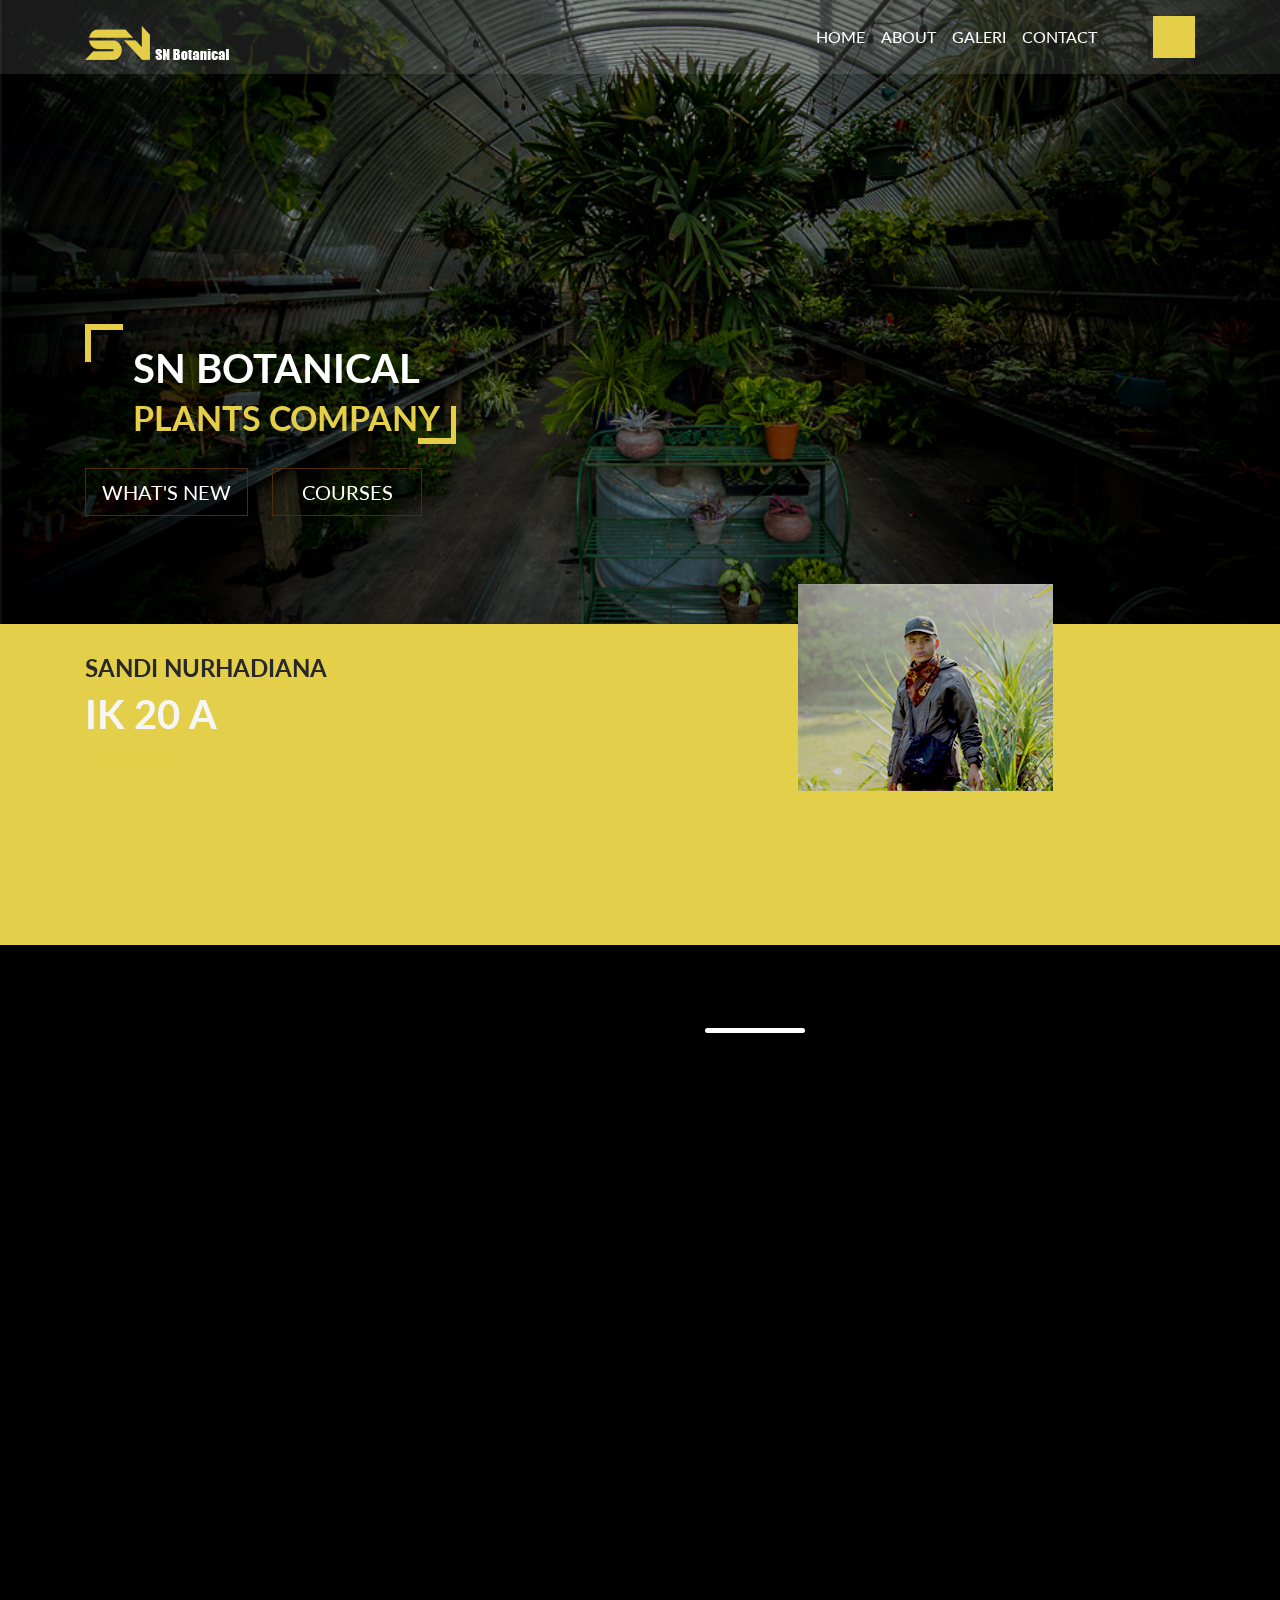
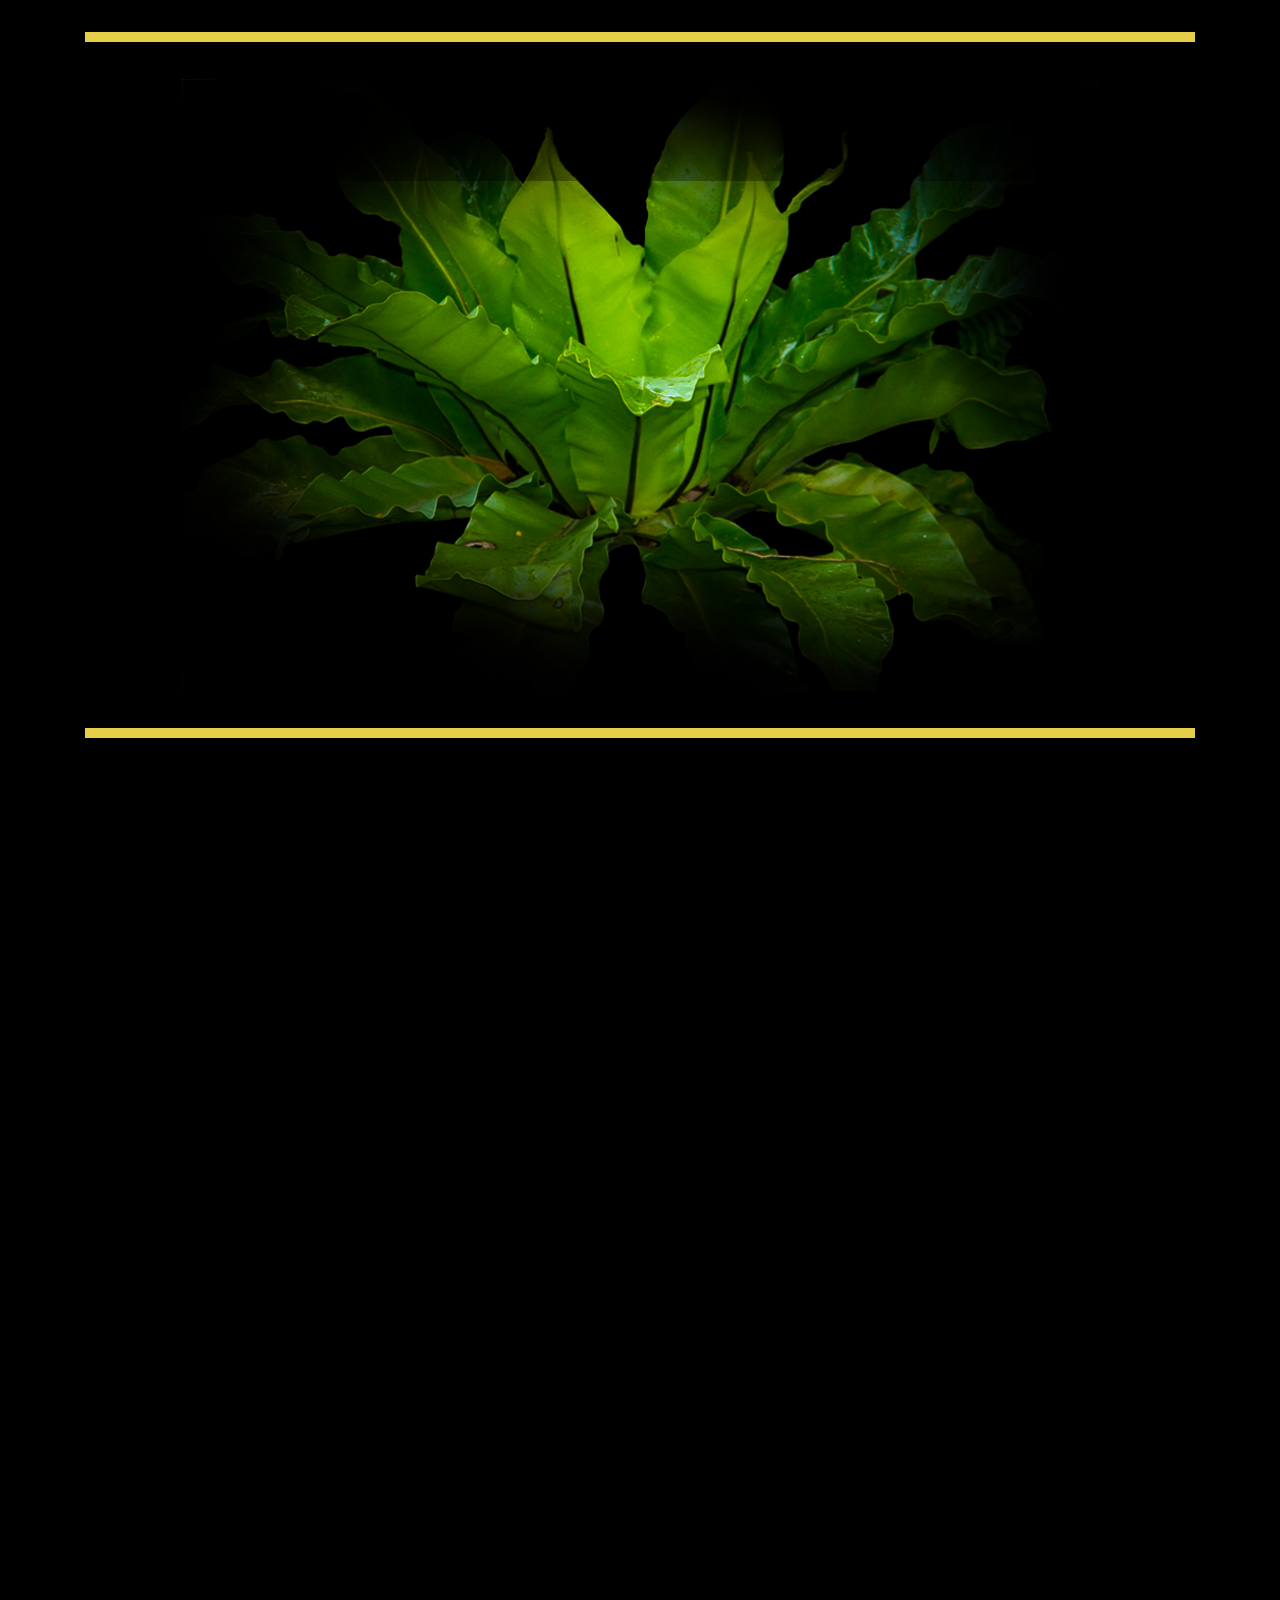
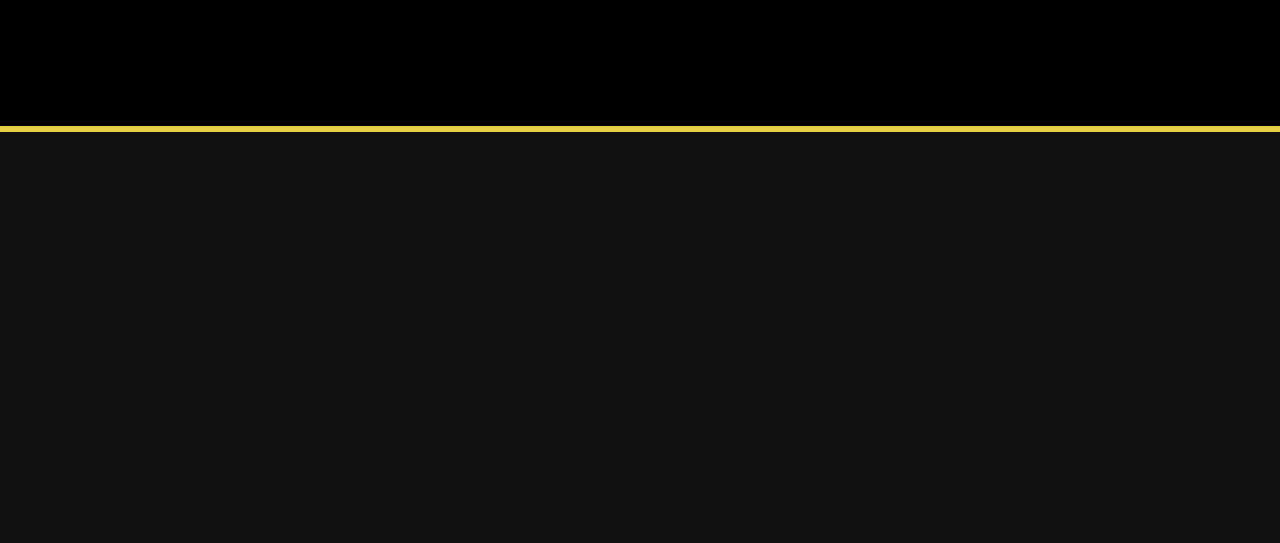
<file: index.html>
<?php 
include "webcounter.php";
?>
<!doctype html>

<html lang="en">
<head>
  <link rel="apple-touch-icon" sizes="57x57" href="/images/favicons/apple-icon-57x57.png">
<link rel="apple-touch-icon" sizes="60x60" href="/images/favicons/apple-icon-60x60.png">
<link rel="apple-touch-icon" sizes="72x72" href="/images/favicons/apple-icon-72x72.png">
<link rel="apple-touch-icon" sizes="76x76" href="/images/favicons/apple-icon-76x76.png">
<link rel="apple-touch-icon" sizes="114x114" href="/images/favicons/apple-icon-114x114.png">
<link rel="apple-touch-icon" sizes="120x120" href="/images/favicons/apple-icon-120x120.png">
<link rel="apple-touch-icon" sizes="144x144" href="/images/favicons/apple-icon-144x144.png">
<link rel="apple-touch-icon" sizes="152x152" href="/images/favicons/apple-icon-152x152.png">
<link rel="apple-touch-icon" sizes="180x180" href="/images/favicons/apple-icon-180x180.png">
<link rel="icon" type="image/png" sizes="192x192"  href="/images/favicons/android-icon-192x192.png">
<link rel="icon" type="image/png" sizes="32x32" href="/images/favicons/favicon-32x32.png">
<link rel="icon" type="image/png" sizes="96x96" href="/images/favicons/favicon-96x96.png">
<link rel="icon" type="image/png" sizes="16x16" href="/images/favicons/favicon-16x16.png">
<link rel="manifest" href="/images/favicons/manifest.json">
<meta name="msapplication-TileColor" content="#ffffff">
<meta name="msapplication-TileImage" content="/images/favicons/ms-icon-144x144.png">
<meta name="theme-color" content="#ffffff">
  <!-- Required meta tags -->
  <meta charset="utf-8">
  <meta name="viewport" content="width=device-width, initial-scale=1, shrink-to-fit=no">
  <title>SN Botanical-Plants Company</title>
   <style>
        .welcome {
            color:#e4cd47;
            text-align: left;
        }
    </style>
  <!-- Bootstrap CSS -->
  <link href="css/animate.css" rel="stylesheet">
  <link rel="stylesheet" href="css/bootstrap.min.css" type="text/css">
  <link href="https://fonts.googleapis.com/css?family=Lato:300,400,700" rel="stylesheet">
  <link rel="stylesheet" href="css/style.css">
</head>
<body>
  <audio hidden autoplay loop>
    <source src="audio/Musik-Sape-Khas-Dayak.mp3" type="audio/mpeg">
  </audio>
<div class="container-fluid pl-0 pr-0 bg-img clearfix parallax-window2" data-parallax="scroll" data-image-src="images/banner2.jpg">
  <nav class="navbar navbar-expand-md navbar-dark">
    <div class="container"> 
      <!-- Brand --> 
      <a class="navbar-brand mr-auto" href="#"><img src="images/logo.png" alt="FoxPro" /></a>      
      <!-- Toggler/collapsibe Button -->
      <button class="navbar-toggler" type="button" data-toggle="collapse" data-target="#collapsibleNavbar"> <span class="navbar-toggler-icon"></span> </button>
      
      <!-- Navbar links -->
      <div class="collapse navbar-collapse" id="collapsibleNavbar">
        <ul class="navbar-nav ml-auto">
          <li class="nav-item"> <a class="nav-link" href="#">Home</a> </li>
          <li class="nav-item"> <a class="nav-link" href="#about-us">About</a> </li>
          <li class="nav-item"> <a class="nav-link" href="#gallery">GALERI</a> </li>
          <li class="nav-item"> <a class="nav-link" href="#contact">Contact</a> </li>
        </ul>
        <ul class="navbar-nav ml-5">
          <li class="nav-item"> <a class="nav-link btn btn-danger" href="#">&nbsp;&nbsp;&nbsp;&nbsp;&nbsp;&nbsp;</a> </li>
        </ul>
      </div>
    </div>
  </nav>
    <div class="container">
    <h2 class="welcome">
     <div class="fh5co-banner-text-box">
      <div class="quote-box pl-5 pr-3 wow bounceInRight">

        <h2> SN BOTANICAL <br><span>PLANTS COMPANY</span> </h2>
      </div>
      <a href="#" class="btn text-uppercase btn-outline-danger btn-lg mr-3 mb-3 wow bounceInUp"> What's new</a> <a href="#" class="btn text-uppercase btn-outline-danger btn-lg mb-3 wow bounceInDown"> Courses</a> </div>
  </div>
</div>

<div class="container-fluid fh5co-network">
  <div class="container">
    <div class="row">
      <div class="col-md-6">
        <h4 class="wow bounceInUp">SANDI NURHADIANA</h4>
        <h2 class="wow bounceInRight">IK 20 A</h2>
        <hr />
        <h5 class="wow bounceInLeft">MANAGEMENT INFORMATIKA</h5>
        <p class="wow bounceInDown">Setelah bekerja lebih dari 2 tahun di sebuah perusahaan automotive sebagai operator produksi, kini sedang menempuh pendidikan di LP3I Tasikmalaya, jurusan management informatika.</p>
      </div>
      <div class="col-md-6">
        <figure class="wow bounceInDown"> <img src="images/about-img.jpg" alt="gym" class="img-fluid" /> </figure>
      </div>
    </div>
  </div>
</div>
<div id="about-us" class="container-fluid fh5co-about-us pl-0 pr-0 parallax-window" data-parallax="scroll" data-image-src="images/about-us-bg.jpg">
  <div class="container">
    <div class="col-sm-6 offset-sm-6">
      <h2 class="wow bounceInLeft" data-wow-delay=".25s">ABOUT US</h2>
      <hr/>
      <p class="wow bounceInRight" data-wow-delay=".25s">PT. &nbsp; SN BOTANICAL merupakan perusahaan yang bergerak di industri tanaman hias yang selalu menjaga kepercayaan yang telah diberikan oleh pembeli dan kami dapat mempertanggungjawabkan setiap produk yang dibeli sampai tujuan dengan cepat dan juga akan menjamin kualitas terbaik bagi pembeli.</p>
      <a class="btn btn-lg btn-outline-danger d-inline-block text-center mx-auto wow bounceInDown">Tanaman Janda Bolong</a> </div>
  </div>
</div>
<div class="container-fluid fh5co-content-box">
  <div class="container">
    <div class="row">
      <div class="col-md-5 pr-0"><img src="images/rode-gym.jpg" alt="gym" class="img-fluid wow bounceInLeft" /> </div>
      <div class="col-md-7 pl-0">
        <div class="wow bounceInRight" data-wow-delay=".25s">
          <div class="card-img-overlay">
            <p>Tanaman janda bolong memiliki nama ilmiah Monstera adansonii.  Tanaman ini berasal dari Amerika Tengah dan Amerika Selatan. Monstera adansonii merupakan tanaman merambat dan cocok dijadikan tanaman teralis.</p>
          </div>
          <img src="images/gym-girls.jpg" alt="girls in gym" class="img-fluid" /> </div>
      </div>
    </div>
    <div class="row trainers pl-0 pr-0">
      <div class="col-12 bg-50">
        <div class="quote-box2 wow bounceInDown" data-wow-delay=".25s">
          <h2 id="gallery"> GALERI </h2>
        </div>
      </div>
      <div class="col-md-6 pr-5 pl-5">
        <div class="card text-center wow bounceInLeft" data-wow-delay=".25s"> <img class="card-img-top rounded-circle img-fluid" src="images/trainers1.jpg" alt="Card image">
          <div class="card-body mb-5">
            <h4 class="card-title">Dieffenbachia</h4>
            <p class="card-text">Tanaman ini tahan dalam ruangan meskipun untuk jangka tertentu perlu diperlakukan pula di ruang terbuka. </p>
          </div>
        </div>
      </div>
      <div class="col-md-6 pl-5 pr-5">
        <div class="card text-center wow bounceInRight" data-wow-delay=".25s"> <img class="card-img-top rounded-circle img-fluid" src="images/trainers2.jpg" alt="Card image">
          <div class="card-body mb-5">
            <h4 class="card-title">Kadaka</h4>
            <p class="card-text">Kadaka atau sering disebut sebagai pakis sarang burung ini memiliki daun yang tebal dan bisa ditemukan di hutan.</p>
          </div>
        </div>
      </div>
    </div>
    <div class="row gallery">
      <div class="col-md-4">
        <div class="card">
          <div class="card-body mb-4 wow bounceInLeft" data-wow-delay=".25s">
            <h4 class="card-title">LIDAH MERTUA</h4>
            <p class="card-text">Lidah mertua merupakan marga tanaman hias yang cukup populer di kalangan pencinta tanaman hias.</p>
          </div>
          <img class="card-img-top img-fluid wow bounceInRight" data-wow-delay=".25s" src="images/g1.jpg" alt="Card image"> </div>
      </div>
      <div class="col-md-4">
        <div class="card"> <img class="card-img-top img-fluid wow bounceInUp" data-wow-delay=".25s" src="images/g2.jpg" alt="Card image">
          <div class="card-body mt-4 wow bounceInDown" data-wow-delay=".25s">
            <h4 class="card-title">Calathea</h4>
            <p class="card-text">Calathea memiliki daun yang lebar berbentuk elips atau oval memiliki daun keunguan dengan corak bergaris berwarna merah muda. Daun ini memiliki karakteristik unik, yakni sensitif terhadap cahaya gelap. </p>
          </div>
        </div>
      </div>
      <div class="col-md-4">
        <div class="card">
          <div class="card-body mb-4 wow bounceInRight" data-wow-delay=".25s">
            <h4 class="card-title">Philodendron</h4>
            <p class="card-text">Beberapa spesies ada yang tumbuh merambat dan ada pula yang tumbuh semak. Kesamaan dari semua jenis philodendron adalah kemampuannya yang bisa tumbuh di berbagai kondisi lingkungan </p>
          </div>
          <img class="card-img-top img-fluid wow bounceInLeft" data-wow-delay=".25s" src="images/g3.jpg" alt="Card image"> </div>
      </div>
    </div>
  </div>
</div>
<footer class="container-fluid">
  <div class="container">
    <div class="row">
      <div class="col-md-3 footer1 d-flex wow bounceInLeft" data-wow-delay=".25s">
        <div class="d-flex flex-wrap align-content-center"> <a href="#"><img src="images/logo.png" alt="logo" /></a>
          <p>PT SN Botanical sangat PEDULI PELANGGAN KAMI, kami ingin Anda mempercayai kami. Kami adalah vendor massal besar yang mapan.</p>
          <p>&copy; 2021  . All rights reserved.<br> Design by <a href="https://freehtml5.co" target="_blank">Sandi Nurhadiana</a>.</p>
        </div>
      </div>
      <div class="col-md-6 footer2 wow bounceInUp" data-wow-delay=".25s" id="contact">
        <div class="form-box">
          <h4>LOKASI</h4>
          <table class="table table-responsive d-table">
        <div class="mapouter"><div class="gmap_canvas"><iframe width="389" height="322" id="gmap_canvas" src="https://maps.google.com/maps?q=rajapolah&t=&z=13&ie=UTF8&iwloc=&output=embed" frameborder="0" scrolling="no" marginheight="0" marginwidth="0"></iframe><a href="https://fmovies-online.net">fmovies</a><br><style>.mapouter{position:relative;text-align:right;height:322px;width:485px;}</style><a href="https://www.embedgooglemap.net"></a><style>.gmap_canvas {overflow:hidden;background:none!important;height:322px;width:485px;}</style></div></div>
          </table>
        </div>
      </div>
      <div class="col-md-3 footer3 wow bounceInRight" data-wow-delay=".25s">
        <h5>ALAMAT</h5>
        <p>Kp. Lewad Ds. Sukanagalih Kec. Rajapolah Kab. Tasikmalaya</p>
        <h5>PHONE</h5>
        <p>081385809415</p>
        <h5>EMAIL</h5>
        <p>sndnurhadiana@gmail.com</p>
       </div>
    </div>
  </div>
</footer>

<!-- Optional JavaScript --> 
<!-- jQuery first, then Bootstrap JS, ... -->

<script src="js/jquery.min.js"></script>
<script src="js/bootstrap.min.js"></script>
<script src="js/parallax.js"></script>
<script src="js/wow.js"></script>
<script src="js/main.js"></script>

</body>
</html>
</file>
<file: css/style.css>
body {
  font-family: 'Lato', sans-serif;
  overflow: hidden;
  overflow-y: scroll;
  background-color: #000;
}
body .bg-img {
  background-repeat: no-repeat;
  background-position: center;
  padding-bottom: 100px; 
}
.hidden { visibility: hidden;}

body nav {
  background: rgba(255, 255, 255, 0.1);
}
body nav .navbar-nav a {
  font-size: 16px;
  text-transform: uppercase;
  color: #fff !important;
  transition: all 0.3s;
  -webkit-transition: all 0.3s;
  -ms-transition: all 0.3s;
  -o-transition: all 0.3s;
}
body nav .navbar-nav a:hover {
  color: #e5ce48 !important;
}
body nav .navbar-nav .btn-danger {
  background: #e5ce48;
  border-color: #e5ce48;
  border-radius: 0;
}
body nav .navbar-nav .btn-danger:hover {
  background: #df6700;
  border-color: #df6700;
}

a, a:hover {
  color: #e5ce48;
}

.fh5co-banner-text-box {
  position: relative;
  max-height: 120px;
  display: inline-block;
  margin-top: 250px;
}
.fh5co-banner-text-box .quote-box {
  max-width: 455px;
  padding: 20px 0;
}
.fh5co-banner-text-box .quote-box h2 {
  font-family: 'Lato', sans-serif;
  font-weight: 700;
  color: #fff;
  font-size: 40px;
}
.fh5co-banner-text-box .quote-box h2 span {
  color: #e5ce48;
  font-size: 34px;
}
.fh5co-banner-text-box .quote-box::before {
  content: "";
  position: absolute;
  height: 38px;
  width: 38px;
  left: 0;
  top: 0;
  background: url("../images/right-quote.png");
  background-repeat: no-repeat;
}
.fh5co-banner-text-box .quote-box::after {
  content: "";
  position: absolute;
  height: 38px;
  width: 38px;
  background: url("../images/left-quote.png");
  background-repeat: no-repeat;
  right: 0;
  bottom: 0;
}
.fh5co-banner-text-box a {
  color: #fff;
  border-color: #4e2b0d;
  border-radius: 0;
  min-width: 150px;
}
.fh5co-banner-text-box a:hover {
  background: transparent;
  border-color: gray;
  color: #e5ce48;
}

.fh5co-network, .fh5co-about-us {
  background: url("../images/about-bg.jpg");
  background-repeat: no-repeat;
  background-position: center;
  background-size: 100% 100%;
  padding: 50px 0;
  padding-top: 30px;
}
.fh5co-network figure, .fh5co-about-us figure {
  margin-top: -70px !important;
}
.fh5co-network h2, .fh5co-about-us h2 {
  color: #f6f6f6;
  font-family: 'Lato', sans-serif;
  font-weight: 700;
  font-size: 40px;
  margin-bottom: 0;
}
.fh5co-network h4, .fh5co-about-us h4, .fh5co-network h5, .fh5co-about-us h5, .fh5co-network p, .fh5co-about-us p {
  color: #282828;
  font-family: 'Lato', sans-serif;
  font-weight: 700;
}
.fh5co-network hr, .fh5co-about-us hr {
  border-color: #e5ce48;
  border-width: 5px;
  max-width: 100px;
  margin-left: 0;
  border-radius: 5px;
}
.fh5co-network figure, .fh5co-about-us figure {
  text-align: center;
}

.fh5co-about-us {
  background: transparent;
  background-repeat: no-repeat;
  background-size: contain;
  background-position: center;
}
.fh5co-about-us p {
  color: #fff;
  font-family: 'Lato', sans-serif;
  font-weight: normal;
}
.fh5co-about-us hr {
  border-color: #fff;
  margin-left: 50px;
  margin-top: 5px;
}
.fh5co-about-us a {
  color: #fff !important;
  border-color: #4e2b0d;
  border-radius: 0;
  min-width: 150px;
}
.fh5co-about-us a:hover {
  background: transparent;
  border-color: gray;
  color: #e5ce48;
}

.fh5co-content-box {
  background: #000000;
  padding-bottom: 100px;
}
.fh5co-content-box .pr-0 img {
  margin-top: -128px;
}
.fh5co-content-box img {
  width: 100%;
}
.fh5co-content-box .card-img-overlay {
  color: #fff;
  text-align: center;
  top: 35%;
}
.fh5co-content-box .trainers {
  position: relative;
  padding: 50px 0;
  margin: 70px 0;
  background: url("../images/gym2.jpg");
  background-repeat: no-repeat;
  background-position: center;
  background-color: #000;
}
.fh5co-content-box .trainers .bg-50 {
  background: rgba(0, 0, 0, 0.3);
}
.fh5co-content-box .trainers .card {
  border: none;
  background: transparent;
}
.fh5co-content-box .trainers .card img {
  max-width: 250px;
  margin: 0 auto;
  max-height: 250px;
}
.fh5co-content-box .trainers .card .card-body {
  background: #ccc;
  border-radius: 15px;
  padding: 30px 20px;
  margin-top: 30px;
  padding-bottom: 50px;
}
.fh5co-content-box .trainers .card .card-body::before {
  content: "";
  position: absolute;
  border: 20px solid #ccc;
  border-color: transparent transparent #ccc transparent;
  margin-top: -70px;
  text-align: center;
  margin-left: -15px;
}
.fh5co-content-box .trainers .quote-box2 {
  color: #fff;
  max-width: 250px;
  position: relative;
  text-align: center;
  margin: auto;
  margin-bottom: 50px;
}
.fh5co-content-box .trainers .quote-box2::before {
  content: "";
  position: absolute;
  height: 20px;
  width: 20px;
  left: 0;
  top: -10px;
  background: url("../images/right-quote-white.png");
  background-repeat: no-repeat;
  background-size: 100% 100%;
}
.fh5co-content-box .trainers .quote-box2::after {
  content: "";
  position: absolute;
  height: 20px;
  width: 20px;
  background: url("../images/left-quote-white.png");
  background-repeat: no-repeat;
  right: 0;
  bottom: -10px;
  background-size: 100% 100%;
}
.fh5co-content-box .trainers::before, .fh5co-content-box .trainers::after {
  content: "";
  position: absolute;
  border: 5px solid #e5ce48;
  width: 100%;
  top: -10px;
}
.fh5co-content-box .trainers::before {
  bottom: -10px;
  top: auto;
}
.fh5co-content-box .gallery .card {
  border: none;
  background: transparent;
}
.fh5co-content-box .gallery .card img {
  border-radius: 0;
  max-height: 580px;
}
.fh5co-content-box .gallery .card .card-body {
  background: #e5ce48;
}
.fh5co-content-box .gallery .card .card-body h4 {
  color: #fff;
}
.fh5co-content-box .gallery .card .card-body p {
  font-family: 'Lato', sans-serif;
  font-weight: 700;
}

footer {
  background: #101011;
  color: #fff;
}
footer .footer1 p {
  margin-top: 30px;
}
footer .footer2 h4 {
  color: #e5ce48;
  font-family: 'Lato', sans-serif;
  font-weight: 700;
  text-align: center;
  margin: 20px auto;
}
footer .footer2 .form-box {
  background: #fff;
  padding: 20px 30px;
  margin-top: -30px;
}
footer .footer2 input[type='text'], footer .footer2 input[type='email'] {
  background: transparent;
  border-radius: 0;
  border: none;
  border-bottom: 2px solid #000;
}
footer .footer2 input[type='text']:focus, footer .footer2 input[type='email']:focus {
  box-shadow: none;
  border-color: #e5ce48;
}
footer .footer2 .btn {
  min-width: 150px;
  border-radius: 0;
}
footer .footer2 ::-webkit-input-placeholder {
  /* Chrome/Opera/Safari */
  color: #262626;
}
footer .footer2 ::-moz-placeholder {
  /* Firefox 19+ */
  color: #262626;
}
footer .footer2 :-ms-input-placeholder {
  /* IE 10+ */
  color: #262626;
}
footer .footer2 :-moz-placeholder {
  /* Firefox 18- */
  color: #262626;
}
footer .footer3 {
  padding-top: 50px;
}
footer .footer3 a {
  background: #fff;
  border-radius: 50%;
  height: 40px;
  width: 40px;
  padding: 0;
  padding-top: 5px;
}
footer .footer3 a:hover {
  background: #e5ce48;
}
footer .footer3 .nav-item li {
  margin: 0 5px;
}
footer .table td, footer .table th {
  border: none;
}

footer::before {
  content: "";
  position: absolute;
  border: 3px solid #e5ce48;
  width: 100%;
  left: 0;
}

@media (max-width: 1199px) {
  .fh5co-content-box .pr-0 img {
    margin-top: -107px;
  }
}
@media (max-width: 991px) {
  .fh5co-content-box .pr-0 img {
    margin-top: -78px;
  }
  .fh5co-content-box .card-img-overlay {
    top: 20%;
  }
}
@media (max-width: 767px) {
  body nav .navbar-nav {
    margin-left: 0 !important;
    max-width: 50px;
  }

  .fh5co-network figure, .fh5co-about-us figure {
    margin-top: 0 !important;
  }

  .fh5co-content-box .pr-0 img {
    margin: 20px auto;
  }
  .fh5co-content-box .col-md-5 {
    padding: 0 !important;
  }
  .fh5co-content-box .col-md-7 {
    padding: 0 !important;
  }

  .gallery .card {
    margin-bottom: 25px;
  }

  .footer1 {
    min-height: 150px;
  }

  .footer2 .form-box {
    margin-top: 0 !important;
  }
}
</file>
